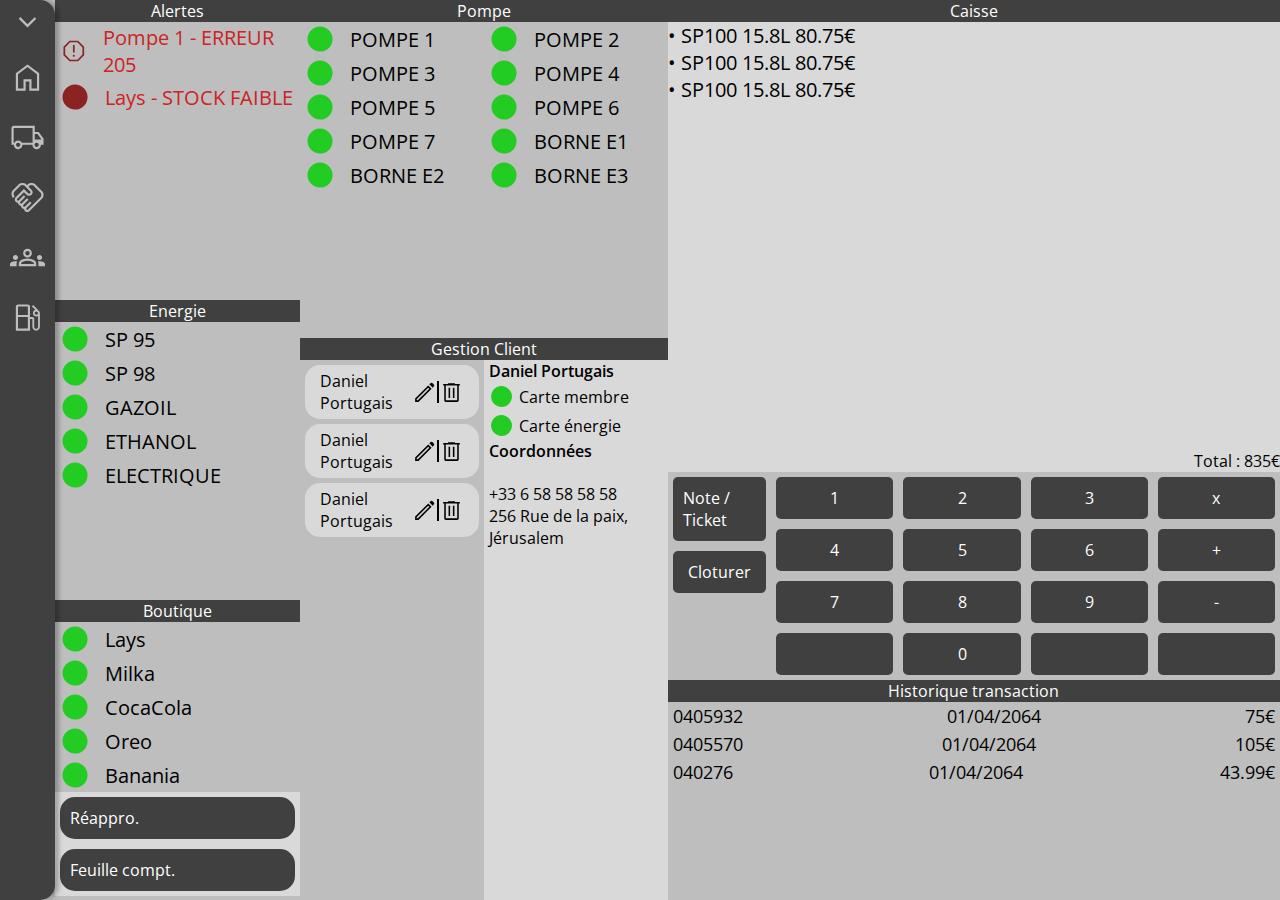
<file: index.html>
<!DOCTYPE html>
<html lang="fr">
<head>
    <!--Primary Meta Tags-->
    <meta charset="UTF-8">
    <meta name="viewport" content="width=device-width, initial-scale=1.0">
    <title>R409 | Accueil</title>
    <meta name="title" content="R409 | Accueil">
    <meta name="description" content="R409 - Logiciel de gestion">
    <!--Favicon-->
    <link rel="apple-touch-icon" sizes="180x180" href="./assets/img/favicon/apple-touch-icon.png">
    <link rel="icon" type="image/png" sizes="32x32" href="./assets/img/favicon/favicon-32x32.png">
    <link rel="icon" type="image/png" sizes="16x16" href="./assets/img/favicon/favicon-16x16.png">
    <link rel="manifest" href="./assets/img/favicon/site.webmanifest">
    <!--Fonts-->
    <link rel="preconnect" href="https://fonts.googleapis.com">
    <link rel="preconnect" href="https://fonts.gstatic.com" crossorigin>
    <link href="https://fonts.googleapis.com/css2?family=Open+Sans:wght@300;400;500;600;700;800&display=swap" rel="stylesheet">
    <!--CSS-->
    <link rel="stylesheet" href="css/stylesheet.css">
    <link rel="stylesheet" href="css/responsive/responsive-stylesheet.css">
    <link rel="stylesheet" href="css/home.css">
    <link rel="stylesheet" href="css/responsive/responsive-home.css">
    <!--JS-->
    <script type="text/javascript" src="./js/loader.js"></script>
    <script type="text/javascript" src="./js/menu.js"></script>
</head>
<body onload="onLoad();">
    <main>        
        <section id="menu">
            <a id="menuArrowSVG"><svg xmlns="http://www.w3.org/2000/svg" height="35" viewBox="0 96 960 960" width="35"><path d="M480 711 240 471l43-43 197 198 197-197 43 43-240 239Z"/></svg></a>
            <div>
                <a href="index.html"><svg class="active" xmlns="http://www.w3.org/2000/svg" height="35" viewBox="0 96 960 960" width="35"><path d="M220 876h150V626h220v250h150V486L480 291 220 486v390Zm-60 60V456l320-240 320 240v480H530V686H430v250H160Zm320-353Z"/></svg></a>
                <a href="index.html" id="menuHomeText" class="menuText">Accueil et finances</a>
            </div>
            <div>
                <a href="reapprovisonnement.html"><svg xmlns="http://www.w3.org/2000/svg" height="35" viewBox="0 96 960 960" width="35"><path d="M224.118 895Q175 895 140.5 860.583 106 826.167 106 777H40V316q0-24 18-42t42-18h579v167h105l136 181v173h-71q0 49.167-34.382 83.583Q780.235 895 731.118 895 682 895 647.5 860.583 613 826.167 613 777H342q0 49-34.382 83.5-34.383 34.5-83.5 34.5ZM224 835q24 0 41-17t17-41q0-24-17-41t-41-17q-24 0-41 17t-17 41q0 24 17 41t41 17ZM100 717h22q17-27 43.041-43 26.041-16 58-16t58.459 16.5Q308 691 325 717h294V316H100v401Zm631 118q24 0 41-17t17-41q0-24-17-41t-41-17q-24 0-41 17t-17 41q0 24 17 41t41 17Zm-52-204h186L754 483h-75v148ZM360 527Z"/></svg></a>
                <a href="reapprovisonnement.html" id="menuTransportText" class="menuText">Réapprovisionnement</a>
            </div>
            <div>
                <a href="services.html"><svg xmlns="http://www.w3.org/2000/svg" height="35" viewBox="0 96 960 960" width="35"><path d="M475 916q5 0 11.5-2.5T497 907l337-338q13-13 19.5-29.667Q860 522.667 860 506q0-17-6.5-34T834 442L654 262q-13-13-30-19.5t-34-6.5q-16.667 0-33.333 6.5Q540 249 527 262l-18 18 81 82q13 14 23 32.5t10 40.5q0 38-29.5 67T526 531q-25 0-41.5-7.5t-30.185-21.341L381 429 200 610q-5 5-7 10.526-2 5.527-2 11.842 0 12.632 8.5 21.132 8.5 8.5 21.167 8.5 6.333 0 11.833-3t9.5-7l138-138 42 42-137 137q-5 5-7 11t-2 12q0 12 9 21t21 9q6 0 11.5-2.5t9.5-6.5l138-138 42 42-137 137q-4 4-6.5 10.333Q361 794.667 361 801q0 12 9 21t21 9q6 0 11-2t10-7l138-138 42 42-138 138q-5 5-7 11t-2 11q0 14 8 22t22 8Zm.064 60Q442 976 416 951.5t-31-60.619Q351 886 328 863t-28-57q-34-5-56.5-28.5T216 721q-37-5-61-30t-24-60q0-17 6.724-34.049T157 567l224-224 110 110q8 8 17.333 12.5Q517.667 470 527 470q13 0 24.5-11.5t11.5-24.654q0-5.846-3.5-13.346T548 405L405 262q-13-13-30-19.5t-34-6.5q-16.667 0-33.333 6.5Q291 249 278.059 261.857L126 414q-14 14-19.5 29.5t-6.5 35q-1 19.5 7.5 38T128 550l-43 43q-20-22-32.5-53T40 477q0-30 11.5-57.5T84 371l151-151q22-22 49.793-32.5 27.794-10.5 57-10.5Q371 177 398.5 187.5T448 220l18 18 18-18q22-22 49.793-32.5 27.794-10.5 57-10.5Q620 177 647.5 187.5T697 220l179 179q22 22 33 50.033t11 57Q920 535 909 562.5T876 612L539 949q-13 13-29.532 20t-34.404 7ZM377 430Z"/></svg></a>
                <a href="services.html" id="menuServicesText" class="menuText">Services</a>
            </div>
            <div>
                <a href="gestion.html"><svg xmlns="http://www.w3.org/2000/svg" height="35" viewBox="0 96 960 960" width="35"><path d="M0 816v-53q0-38.567 41.5-62.784Q83 676 150.376 676q12.165 0 23.395.5Q185 677 196 678.652q-8 17.348-12 35.165T180 751v65H0Zm240 0v-65q0-32 17.5-58.5T307 646q32-20 76.5-30t96.5-10q53 0 97.5 10t76.5 30q32 20 49 46.5t17 58.5v65H240Zm540 0v-65q0-19.861-3.5-37.431Q773 696 765 678.727q11-1.727 22.171-2.227 11.172-.5 22.829-.5 67.5 0 108.75 23.768T960 763v53H780Zm-480-60h360v-6q0-37-50.5-60.5T480 666q-79 0-129.5 23.5T300 751v5ZM149.567 646Q121 646 100.5 625.438 80 604.875 80 576q0-29 20.562-49.5Q121.125 506 150 506q29 0 49.5 20.5t20.5 49.933Q220 605 199.5 625.5T149.567 646Zm660 0Q781 646 760.5 625.438 740 604.875 740 576q0-29 20.562-49.5Q781.125 506 810 506q29 0 49.5 20.5t20.5 49.933Q880 605 859.5 625.5T809.567 646ZM480 576q-50 0-85-35t-35-85q0-51 35-85.5t85-34.5q51 0 85.5 34.5T600 456q0 50-34.5 85T480 576Zm.351-60Q506 516 523 498.649t17-43Q540 430 522.851 413t-42.5-17Q455 396 437.5 413.149t-17.5 42.5Q420 481 437.351 498.5t43 17.5ZM480 756Zm0-300Z"/></svg></a>
                <a href="gestion.html" id="menuRHText" class="menuText">Gestion R.H</a>
            </div>
            <div>
                <a href="pompes.html"><svg xmlns="http://www.w3.org/2000/svg" height="35" viewBox="0 96 960 960" width="35"><path d="M160 936V276q0-24 18-42t42-18h269q24 0 42 18t18 42v288h65q20.625 0 35.312 14.688Q664 593.375 664 614v219q0 21.675 15.5 36.338Q695 884 717 884t37.5-14.662Q770 854.675 770 833V538q-11 6-23 9t-24 3q-39.48 0-66.74-27.26Q629 495.48 629 456q0-31.614 18-56.807T695 366l-95-95 36-35 153 153q14 14 22.5 30.5T820 456v377q0 43.26-29.817 73.13-29.817 29.87-73 29.87T644 906.13q-30-29.87-30-73.13V614h-65v322H160Zm60-432h269V276H220v228Zm503-4q18 0 31-13t13-31q0-18-13-31t-31-13q-18 0-31 13t-13 31q0 18 13 31t31 13ZM220 876h269V564H220v312Zm269 0H220h269Z"/></svg></a>
                <a href="pompes.html" id="menuPompesText" class="menuText">Entretien</a>
            </div>
        </section>
        <section id="content">
            <div class="column">
                <div class="element">
                    <a>Alertes</a>
                    <div id="warningsWrap">
                        <div class="warning">
                            <svg xmlns="http://www.w3.org/2000/svg" height="48" viewBox="0 96 960 960" width="48"><path d="M480 775q14 0 24.5-10.5T515 740q0-14-10.5-24.5T480 705q-14 0-24.5 10.5T445 740q0 14 10.5 24.5T480 775Zm-30-144h60V368h-60v263ZM330 936 120 726V426l210-210h300l210 210v300L630 936H330Zm25-60h250l175-175V451L605 276H355L180 451v250l175 175Zm125-300Z"/></svg>
                            <a>Pompe 1 - ERREUR 205</a>
                        </div>
                        <div class="warning">
                            <svg version="1.1" id="Calque_1" xmlns="http://www.w3.org/2000/svg" xmlns:xlink="http://www.w3.org/1999/xlink" x="0px" y="0px" viewBox="0 0 48 48" style="enable-background:new 0 0 48 48;" xml:space="preserve"><path d="M24,44c-2.7,0-5.3-0.5-7.8-1.6c-2.4-1-4.6-2.5-6.4-4.3s-3.2-3.9-4.3-6.4S4,26.7,4,24c0-2.8,0.5-5.4,1.6-7.8s2.5-4.6,4.3-6.4s3.9-3.2,6.4-4.3S21.3,4,24,4c2.8,0,5.4,0.5,7.8,1.6s4.6,2.5,6.4,4.3s3.2,3.9,4.3,6.4c1.1,2.4,1.6,5,1.6,7.8c0,2.7-0.5,5.3-1.6,7.8c-1,2.4-2.5,4.6-4.3,6.4s-3.9,3.2-6.4,4.3C29.4,43.5,26.8,44,24,44z"/></svg>
                            <a>Lays - STOCK FAIBLE</a>
                        </div>
                    </div>
                </div>
                <div class="element">
                    <a>Energie</a>
                    <div id="#energiesWrap">      
                        <div class="energie">
                            <svg version="1.1" id="Calque_1" xmlns="http://www.w3.org/2000/svg" xmlns:xlink="http://www.w3.org/1999/xlink" x="0px" y="0px" viewBox="0 0 48 48" style="enable-background:new 0 0 48 48;" xml:space="preserve"><path d="M24,44c-2.7,0-5.3-0.5-7.8-1.6c-2.4-1-4.6-2.5-6.4-4.3s-3.2-3.9-4.3-6.4S4,26.7,4,24c0-2.8,0.5-5.4,1.6-7.8s2.5-4.6,4.3-6.4s3.9-3.2,6.4-4.3S21.3,4,24,4c2.8,0,5.4,0.5,7.8,1.6s4.6,2.5,6.4,4.3s3.2,3.9,4.3,6.4c1.1,2.4,1.6,5,1.6,7.8c0,2.7-0.5,5.3-1.6,7.8c-1,2.4-2.5,4.6-4.3,6.4s-3.9,3.2-6.4,4.3C29.4,43.5,26.8,44,24,44z"/></svg>
                            <a>SP 95</a>
                        </div>               
                        <div class="energie">
                            <svg version="1.1" id="Calque_1" xmlns="http://www.w3.org/2000/svg" xmlns:xlink="http://www.w3.org/1999/xlink" x="0px" y="0px" viewBox="0 0 48 48" style="enable-background:new 0 0 48 48;" xml:space="preserve"><path d="M24,44c-2.7,0-5.3-0.5-7.8-1.6c-2.4-1-4.6-2.5-6.4-4.3s-3.2-3.9-4.3-6.4S4,26.7,4,24c0-2.8,0.5-5.4,1.6-7.8s2.5-4.6,4.3-6.4s3.9-3.2,6.4-4.3S21.3,4,24,4c2.8,0,5.4,0.5,7.8,1.6s4.6,2.5,6.4,4.3s3.2,3.9,4.3,6.4c1.1,2.4,1.6,5,1.6,7.8c0,2.7-0.5,5.3-1.6,7.8c-1,2.4-2.5,4.6-4.3,6.4s-3.9,3.2-6.4,4.3C29.4,43.5,26.8,44,24,44z"/></svg>
                            <a>SP 98</a>
                        </div>               
                        <div class="energie">
                            <svg version="1.1" id="Calque_1" xmlns="http://www.w3.org/2000/svg" xmlns:xlink="http://www.w3.org/1999/xlink" x="0px" y="0px" viewBox="0 0 48 48" style="enable-background:new 0 0 48 48;" xml:space="preserve"><path d="M24,44c-2.7,0-5.3-0.5-7.8-1.6c-2.4-1-4.6-2.5-6.4-4.3s-3.2-3.9-4.3-6.4S4,26.7,4,24c0-2.8,0.5-5.4,1.6-7.8s2.5-4.6,4.3-6.4s3.9-3.2,6.4-4.3S21.3,4,24,4c2.8,0,5.4,0.5,7.8,1.6s4.6,2.5,6.4,4.3s3.2,3.9,4.3,6.4c1.1,2.4,1.6,5,1.6,7.8c0,2.7-0.5,5.3-1.6,7.8c-1,2.4-2.5,4.6-4.3,6.4s-3.9,3.2-6.4,4.3C29.4,43.5,26.8,44,24,44z"/></svg>
                            <a>GAZOIL</a>
                        </div>               
                        <div class="energie">
                            <svg version="1.1" id="Calque_1" xmlns="http://www.w3.org/2000/svg" xmlns:xlink="http://www.w3.org/1999/xlink" x="0px" y="0px" viewBox="0 0 48 48" style="enable-background:new 0 0 48 48;" xml:space="preserve"><path d="M24,44c-2.7,0-5.3-0.5-7.8-1.6c-2.4-1-4.6-2.5-6.4-4.3s-3.2-3.9-4.3-6.4S4,26.7,4,24c0-2.8,0.5-5.4,1.6-7.8s2.5-4.6,4.3-6.4s3.9-3.2,6.4-4.3S21.3,4,24,4c2.8,0,5.4,0.5,7.8,1.6s4.6,2.5,6.4,4.3s3.2,3.9,4.3,6.4c1.1,2.4,1.6,5,1.6,7.8c0,2.7-0.5,5.3-1.6,7.8c-1,2.4-2.5,4.6-4.3,6.4s-3.9,3.2-6.4,4.3C29.4,43.5,26.8,44,24,44z"/></svg>
                            <a>ETHANOL</a>
                        </div>               
                        <div class="energie">
                            <svg version="1.1" id="Calque_1" xmlns="http://www.w3.org/2000/svg" xmlns:xlink="http://www.w3.org/1999/xlink" x="0px" y="0px" viewBox="0 0 48 48" style="enable-background:new 0 0 48 48;" xml:space="preserve"><path d="M24,44c-2.7,0-5.3-0.5-7.8-1.6c-2.4-1-4.6-2.5-6.4-4.3s-3.2-3.9-4.3-6.4S4,26.7,4,24c0-2.8,0.5-5.4,1.6-7.8s2.5-4.6,4.3-6.4s3.9-3.2,6.4-4.3S21.3,4,24,4c2.8,0,5.4,0.5,7.8,1.6s4.6,2.5,6.4,4.3s3.2,3.9,4.3,6.4c1.1,2.4,1.6,5,1.6,7.8c0,2.7-0.5,5.3-1.6,7.8c-1,2.4-2.5,4.6-4.3,6.4s-3.9,3.2-6.4,4.3C29.4,43.5,26.8,44,24,44z"/></svg>
                            <a>ELECTRIQUE</a>
                        </div>
                    </div>    
                </div>
                <div class="element">
                    <a>Boutique</a>         
                    <div id="produitsWrap">
                        <div class="produit">
                            <svg version="1.1" id="Calque_1" xmlns="http://www.w3.org/2000/svg" xmlns:xlink="http://www.w3.org/1999/xlink" x="0px" y="0px" viewBox="0 0 48 48" style="enable-background:new 0 0 48 48;" xml:space="preserve"><path d="M24,44c-2.7,0-5.3-0.5-7.8-1.6c-2.4-1-4.6-2.5-6.4-4.3s-3.2-3.9-4.3-6.4S4,26.7,4,24c0-2.8,0.5-5.4,1.6-7.8s2.5-4.6,4.3-6.4s3.9-3.2,6.4-4.3S21.3,4,24,4c2.8,0,5.4,0.5,7.8,1.6s4.6,2.5,6.4,4.3s3.2,3.9,4.3,6.4c1.1,2.4,1.6,5,1.6,7.8c0,2.7-0.5,5.3-1.6,7.8c-1,2.4-2.5,4.6-4.3,6.4s-3.9,3.2-6.4,4.3C29.4,43.5,26.8,44,24,44z"/></svg>
                            <a>Lays</a>
                        </div>               
                        <div class="produit">
                            <svg version="1.1" id="Calque_1" xmlns="http://www.w3.org/2000/svg" xmlns:xlink="http://www.w3.org/1999/xlink" x="0px" y="0px" viewBox="0 0 48 48" style="enable-background:new 0 0 48 48;" xml:space="preserve"><path d="M24,44c-2.7,0-5.3-0.5-7.8-1.6c-2.4-1-4.6-2.5-6.4-4.3s-3.2-3.9-4.3-6.4S4,26.7,4,24c0-2.8,0.5-5.4,1.6-7.8s2.5-4.6,4.3-6.4s3.9-3.2,6.4-4.3S21.3,4,24,4c2.8,0,5.4,0.5,7.8,1.6s4.6,2.5,6.4,4.3s3.2,3.9,4.3,6.4c1.1,2.4,1.6,5,1.6,7.8c0,2.7-0.5,5.3-1.6,7.8c-1,2.4-2.5,4.6-4.3,6.4s-3.9,3.2-6.4,4.3C29.4,43.5,26.8,44,24,44z"/></svg>
                            <a>Milka</a>
                        </div>               
                        <div class="produit">
                            <svg version="1.1" id="Calque_1" xmlns="http://www.w3.org/2000/svg" xmlns:xlink="http://www.w3.org/1999/xlink" x="0px" y="0px" viewBox="0 0 48 48" style="enable-background:new 0 0 48 48;" xml:space="preserve"><path d="M24,44c-2.7,0-5.3-0.5-7.8-1.6c-2.4-1-4.6-2.5-6.4-4.3s-3.2-3.9-4.3-6.4S4,26.7,4,24c0-2.8,0.5-5.4,1.6-7.8s2.5-4.6,4.3-6.4s3.9-3.2,6.4-4.3S21.3,4,24,4c2.8,0,5.4,0.5,7.8,1.6s4.6,2.5,6.4,4.3s3.2,3.9,4.3,6.4c1.1,2.4,1.6,5,1.6,7.8c0,2.7-0.5,5.3-1.6,7.8c-1,2.4-2.5,4.6-4.3,6.4s-3.9,3.2-6.4,4.3C29.4,43.5,26.8,44,24,44z"/></svg>
                            <a>CocaCola</a>
                        </div>               
                        <div class="produit">
                            <svg version="1.1" id="Calque_1" xmlns="http://www.w3.org/2000/svg" xmlns:xlink="http://www.w3.org/1999/xlink" x="0px" y="0px" viewBox="0 0 48 48" style="enable-background:new 0 0 48 48;" xml:space="preserve"><path d="M24,44c-2.7,0-5.3-0.5-7.8-1.6c-2.4-1-4.6-2.5-6.4-4.3s-3.2-3.9-4.3-6.4S4,26.7,4,24c0-2.8,0.5-5.4,1.6-7.8s2.5-4.6,4.3-6.4s3.9-3.2,6.4-4.3S21.3,4,24,4c2.8,0,5.4,0.5,7.8,1.6s4.6,2.5,6.4,4.3s3.2,3.9,4.3,6.4c1.1,2.4,1.6,5,1.6,7.8c0,2.7-0.5,5.3-1.6,7.8c-1,2.4-2.5,4.6-4.3,6.4s-3.9,3.2-6.4,4.3C29.4,43.5,26.8,44,24,44z"/></svg>
                            <a>Oreo</a>
                        </div>               
                        <div class="produit">
                            <svg version="1.1" id="Calque_1" xmlns="http://www.w3.org/2000/svg" xmlns:xlink="http://www.w3.org/1999/xlink" x="0px" y="0px" viewBox="0 0 48 48" style="enable-background:new 0 0 48 48;" xml:space="preserve"><path d="M24,44c-2.7,0-5.3-0.5-7.8-1.6c-2.4-1-4.6-2.5-6.4-4.3s-3.2-3.9-4.3-6.4S4,26.7,4,24c0-2.8,0.5-5.4,1.6-7.8s2.5-4.6,4.3-6.4s3.9-3.2,6.4-4.3S21.3,4,24,4c2.8,0,5.4,0.5,7.8,1.6s4.6,2.5,6.4,4.3s3.2,3.9,4.3,6.4c1.1,2.4,1.6,5,1.6,7.8c0,2.7-0.5,5.3-1.6,7.8c-1,2.4-2.5,4.6-4.3,6.4s-3.9,3.2-6.4,4.3C29.4,43.5,26.8,44,24,44z"/></svg>
                            <a>Banania</a>
                        </div>
                    </div> 
                    <div id="boutiqueBtnWrap">
                        <a>Réappro.</a>
                        <a>Feuille compt.</a>
                    </div>        
                </div>
            </div>
            <div class="column">
                <div class="element">
                    <a>Pompe</a>
                    <div id="pompesWrap">
                        <div class="pompe">
                            <svg version="1.1" id="Calque_1" xmlns="http://www.w3.org/2000/svg" xmlns:xlink="http://www.w3.org/1999/xlink" x="0px" y="0px" viewBox="0 0 48 48" style="enable-background:new 0 0 48 48;" xml:space="preserve"><path d="M24,44c-2.7,0-5.3-0.5-7.8-1.6c-2.4-1-4.6-2.5-6.4-4.3s-3.2-3.9-4.3-6.4S4,26.7,4,24c0-2.8,0.5-5.4,1.6-7.8s2.5-4.6,4.3-6.4s3.9-3.2,6.4-4.3S21.3,4,24,4c2.8,0,5.4,0.5,7.8,1.6s4.6,2.5,6.4,4.3s3.2,3.9,4.3,6.4c1.1,2.4,1.6,5,1.6,7.8c0,2.7-0.5,5.3-1.6,7.8c-1,2.4-2.5,4.6-4.3,6.4s-3.9,3.2-6.4,4.3C29.4,43.5,26.8,44,24,44z"/></svg>
                            <a>POMPE 1</a>
                        </div>
                        <div class="pompe">
                            <svg version="1.1" id="Calque_1" xmlns="http://www.w3.org/2000/svg" xmlns:xlink="http://www.w3.org/1999/xlink" x="0px" y="0px" viewBox="0 0 48 48" style="enable-background:new 0 0 48 48;" xml:space="preserve"><path d="M24,44c-2.7,0-5.3-0.5-7.8-1.6c-2.4-1-4.6-2.5-6.4-4.3s-3.2-3.9-4.3-6.4S4,26.7,4,24c0-2.8,0.5-5.4,1.6-7.8s2.5-4.6,4.3-6.4s3.9-3.2,6.4-4.3S21.3,4,24,4c2.8,0,5.4,0.5,7.8,1.6s4.6,2.5,6.4,4.3s3.2,3.9,4.3,6.4c1.1,2.4,1.6,5,1.6,7.8c0,2.7-0.5,5.3-1.6,7.8c-1,2.4-2.5,4.6-4.3,6.4s-3.9,3.2-6.4,4.3C29.4,43.5,26.8,44,24,44z"/></svg>
                            <a>POMPE 2</a>
                        </div>
                        <div class="pompe">
                            <svg version="1.1" id="Calque_1" xmlns="http://www.w3.org/2000/svg" xmlns:xlink="http://www.w3.org/1999/xlink" x="0px" y="0px" viewBox="0 0 48 48" style="enable-background:new 0 0 48 48;" xml:space="preserve"><path d="M24,44c-2.7,0-5.3-0.5-7.8-1.6c-2.4-1-4.6-2.5-6.4-4.3s-3.2-3.9-4.3-6.4S4,26.7,4,24c0-2.8,0.5-5.4,1.6-7.8s2.5-4.6,4.3-6.4s3.9-3.2,6.4-4.3S21.3,4,24,4c2.8,0,5.4,0.5,7.8,1.6s4.6,2.5,6.4,4.3s3.2,3.9,4.3,6.4c1.1,2.4,1.6,5,1.6,7.8c0,2.7-0.5,5.3-1.6,7.8c-1,2.4-2.5,4.6-4.3,6.4s-3.9,3.2-6.4,4.3C29.4,43.5,26.8,44,24,44z"/></svg>
                            <a>POMPE 3</a>
                        </div>
                        <div class="pompe">
                            <svg version="1.1" id="Calque_1" xmlns="http://www.w3.org/2000/svg" xmlns:xlink="http://www.w3.org/1999/xlink" x="0px" y="0px" viewBox="0 0 48 48" style="enable-background:new 0 0 48 48;" xml:space="preserve"><path d="M24,44c-2.7,0-5.3-0.5-7.8-1.6c-2.4-1-4.6-2.5-6.4-4.3s-3.2-3.9-4.3-6.4S4,26.7,4,24c0-2.8,0.5-5.4,1.6-7.8s2.5-4.6,4.3-6.4s3.9-3.2,6.4-4.3S21.3,4,24,4c2.8,0,5.4,0.5,7.8,1.6s4.6,2.5,6.4,4.3s3.2,3.9,4.3,6.4c1.1,2.4,1.6,5,1.6,7.8c0,2.7-0.5,5.3-1.6,7.8c-1,2.4-2.5,4.6-4.3,6.4s-3.9,3.2-6.4,4.3C29.4,43.5,26.8,44,24,44z"/></svg>
                            <a>POMPE 4</a>
                        </div>
                        <div class="pompe">
                            <svg version="1.1" id="Calque_1" xmlns="http://www.w3.org/2000/svg" xmlns:xlink="http://www.w3.org/1999/xlink" x="0px" y="0px" viewBox="0 0 48 48" style="enable-background:new 0 0 48 48;" xml:space="preserve"><path d="M24,44c-2.7,0-5.3-0.5-7.8-1.6c-2.4-1-4.6-2.5-6.4-4.3s-3.2-3.9-4.3-6.4S4,26.7,4,24c0-2.8,0.5-5.4,1.6-7.8s2.5-4.6,4.3-6.4s3.9-3.2,6.4-4.3S21.3,4,24,4c2.8,0,5.4,0.5,7.8,1.6s4.6,2.5,6.4,4.3s3.2,3.9,4.3,6.4c1.1,2.4,1.6,5,1.6,7.8c0,2.7-0.5,5.3-1.6,7.8c-1,2.4-2.5,4.6-4.3,6.4s-3.9,3.2-6.4,4.3C29.4,43.5,26.8,44,24,44z"/></svg>
                            <a>POMPE 5</a>
                        </div>
                        <div class="pompe">
                            <svg version="1.1" id="Calque_1" xmlns="http://www.w3.org/2000/svg" xmlns:xlink="http://www.w3.org/1999/xlink" x="0px" y="0px" viewBox="0 0 48 48" style="enable-background:new 0 0 48 48;" xml:space="preserve"><path d="M24,44c-2.7,0-5.3-0.5-7.8-1.6c-2.4-1-4.6-2.5-6.4-4.3s-3.2-3.9-4.3-6.4S4,26.7,4,24c0-2.8,0.5-5.4,1.6-7.8s2.5-4.6,4.3-6.4s3.9-3.2,6.4-4.3S21.3,4,24,4c2.8,0,5.4,0.5,7.8,1.6s4.6,2.5,6.4,4.3s3.2,3.9,4.3,6.4c1.1,2.4,1.6,5,1.6,7.8c0,2.7-0.5,5.3-1.6,7.8c-1,2.4-2.5,4.6-4.3,6.4s-3.9,3.2-6.4,4.3C29.4,43.5,26.8,44,24,44z"/></svg>
                            <a>POMPE 6</a>
                        </div>
                        <div class="pompe">
                            <svg version="1.1" id="Calque_1" xmlns="http://www.w3.org/2000/svg" xmlns:xlink="http://www.w3.org/1999/xlink" x="0px" y="0px" viewBox="0 0 48 48" style="enable-background:new 0 0 48 48;" xml:space="preserve"><path d="M24,44c-2.7,0-5.3-0.5-7.8-1.6c-2.4-1-4.6-2.5-6.4-4.3s-3.2-3.9-4.3-6.4S4,26.7,4,24c0-2.8,0.5-5.4,1.6-7.8s2.5-4.6,4.3-6.4s3.9-3.2,6.4-4.3S21.3,4,24,4c2.8,0,5.4,0.5,7.8,1.6s4.6,2.5,6.4,4.3s3.2,3.9,4.3,6.4c1.1,2.4,1.6,5,1.6,7.8c0,2.7-0.5,5.3-1.6,7.8c-1,2.4-2.5,4.6-4.3,6.4s-3.9,3.2-6.4,4.3C29.4,43.5,26.8,44,24,44z"/></svg>
                            <a>POMPE 7</a>
                        </div>
                        <div class="pompe">
                            <svg version="1.1" id="Calque_1" xmlns="http://www.w3.org/2000/svg" xmlns:xlink="http://www.w3.org/1999/xlink" x="0px" y="0px" viewBox="0 0 48 48" style="enable-background:new 0 0 48 48;" xml:space="preserve"><path d="M24,44c-2.7,0-5.3-0.5-7.8-1.6c-2.4-1-4.6-2.5-6.4-4.3s-3.2-3.9-4.3-6.4S4,26.7,4,24c0-2.8,0.5-5.4,1.6-7.8s2.5-4.6,4.3-6.4s3.9-3.2,6.4-4.3S21.3,4,24,4c2.8,0,5.4,0.5,7.8,1.6s4.6,2.5,6.4,4.3s3.2,3.9,4.3,6.4c1.1,2.4,1.6,5,1.6,7.8c0,2.7-0.5,5.3-1.6,7.8c-1,2.4-2.5,4.6-4.3,6.4s-3.9,3.2-6.4,4.3C29.4,43.5,26.8,44,24,44z"/></svg>
                            <a>BORNE E1</a>
                        </div>
                        <div class="pompe">
                            <svg version="1.1" id="Calque_1" xmlns="http://www.w3.org/2000/svg" xmlns:xlink="http://www.w3.org/1999/xlink" x="0px" y="0px" viewBox="0 0 48 48" style="enable-background:new 0 0 48 48;" xml:space="preserve"><path d="M24,44c-2.7,0-5.3-0.5-7.8-1.6c-2.4-1-4.6-2.5-6.4-4.3s-3.2-3.9-4.3-6.4S4,26.7,4,24c0-2.8,0.5-5.4,1.6-7.8s2.5-4.6,4.3-6.4s3.9-3.2,6.4-4.3S21.3,4,24,4c2.8,0,5.4,0.5,7.8,1.6s4.6,2.5,6.4,4.3s3.2,3.9,4.3,6.4c1.1,2.4,1.6,5,1.6,7.8c0,2.7-0.5,5.3-1.6,7.8c-1,2.4-2.5,4.6-4.3,6.4s-3.9,3.2-6.4,4.3C29.4,43.5,26.8,44,24,44z"/></svg>
                            <a>BORNE E2</a>
                        </div>
                        <div class="pompe">
                            <svg version="1.1" id="Calque_1" xmlns="http://www.w3.org/2000/svg" xmlns:xlink="http://www.w3.org/1999/xlink" x="0px" y="0px" viewBox="0 0 48 48" style="enable-background:new 0 0 48 48;" xml:space="preserve"><path d="M24,44c-2.7,0-5.3-0.5-7.8-1.6c-2.4-1-4.6-2.5-6.4-4.3s-3.2-3.9-4.3-6.4S4,26.7,4,24c0-2.8,0.5-5.4,1.6-7.8s2.5-4.6,4.3-6.4s3.9-3.2,6.4-4.3S21.3,4,24,4c2.8,0,5.4,0.5,7.8,1.6s4.6,2.5,6.4,4.3s3.2,3.9,4.3,6.4c1.1,2.4,1.6,5,1.6,7.8c0,2.7-0.5,5.3-1.6,7.8c-1,2.4-2.5,4.6-4.3,6.4s-3.9,3.2-6.4,4.3C29.4,43.5,26.8,44,24,44z"/></svg>
                            <a>BORNE E3</a>
                        </div>
                    </div>
                </div>
                <div class="element">
                    <a>Gestion Client</a>
                    <div id="clientsWrap">
                        <div id="clientList">
                            <div class="client">
                                <a href="#">Daniel Portugais</a>
                                <div>                        
                                    <a href="#"><svg xmlns="http://www.w3.org/2000/svg" height="48" viewBox="0 96 960 960" width="48"><path d="M180 876h44l443-443-44-44-443 443v44Zm614-486L666 262l42-42q17-17 42-17t42 17l44 44q17 17 17 42t-17 42l-42 42Zm-42 42L248 936H120V808l504-504 128 128Zm-107-21-22-22 44 44-22-22Z"/></svg></a>
                                    <hr>
                                    <a href="#"><svg xmlns="http://www.w3.org/2000/svg" height="35" viewBox="0 96 960 960" width="35"><path d="M261 936q-24.75 0-42.375-17.625T201 876V306h-41v-60h188v-30h264v30h188v60h-41v570q0 24-18 42t-42 18H261Zm438-630H261v570h438V306ZM367 790h60V391h-60v399Zm166 0h60V391h-60v399ZM261 306v570-570Z"/></svg></a>
                                </div>
                            </div>   
                            <div class="client">
                                <a href="#">Daniel Portugais</a>
                                <div>                        
                                    <a href="#"><svg xmlns="http://www.w3.org/2000/svg" height="48" viewBox="0 96 960 960" width="48"><path d="M180 876h44l443-443-44-44-443 443v44Zm614-486L666 262l42-42q17-17 42-17t42 17l44 44q17 17 17 42t-17 42l-42 42Zm-42 42L248 936H120V808l504-504 128 128Zm-107-21-22-22 44 44-22-22Z"/></svg></a>
                                    <hr>
                                    <a href="#"><svg xmlns="http://www.w3.org/2000/svg" height="35" viewBox="0 96 960 960" width="35"><path d="M261 936q-24.75 0-42.375-17.625T201 876V306h-41v-60h188v-30h264v30h188v60h-41v570q0 24-18 42t-42 18H261Zm438-630H261v570h438V306ZM367 790h60V391h-60v399Zm166 0h60V391h-60v399ZM261 306v570-570Z"/></svg></a>
                                </div>
                            </div>   
                            <div class="client">
                                <a href="#">Daniel Portugais</a>
                                <div>                        
                                    <a href="#"><svg xmlns="http://www.w3.org/2000/svg" height="48" viewBox="0 96 960 960" width="48"><path d="M180 876h44l443-443-44-44-443 443v44Zm614-486L666 262l42-42q17-17 42-17t42 17l44 44q17 17 17 42t-17 42l-42 42Zm-42 42L248 936H120V808l504-504 128 128Zm-107-21-22-22 44 44-22-22Z"/></svg></a>
                                    <hr>
                                    <a href="#"><svg xmlns="http://www.w3.org/2000/svg" height="35" viewBox="0 96 960 960" width="35"><path d="M261 936q-24.75 0-42.375-17.625T201 876V306h-41v-60h188v-30h264v30h188v60h-41v570q0 24-18 42t-42 18H261Zm438-630H261v570h438V306ZM367 790h60V391h-60v399Zm166 0h60V391h-60v399ZM261 306v570-570Z"/></svg></a>
                                </div>
                            </div>                        
                        </div>
                        <div id="clientInfo">
                            <a>Daniel Portugais</a>
                            <div>
                                <svg version="1.1" id="Calque_1" xmlns="http://www.w3.org/2000/svg" xmlns:xlink="http://www.w3.org/1999/xlink" x="0px" y="0px" viewBox="0 0 48 48" style="enable-background:new 0 0 48 48;" xml:space="preserve"><path d="M24,44c-2.7,0-5.3-0.5-7.8-1.6c-2.4-1-4.6-2.5-6.4-4.3s-3.2-3.9-4.3-6.4S4,26.7,4,24c0-2.8,0.5-5.4,1.6-7.8s2.5-4.6,4.3-6.4s3.9-3.2,6.4-4.3S21.3,4,24,4c2.8,0,5.4,0.5,7.8,1.6s4.6,2.5,6.4,4.3s3.2,3.9,4.3,6.4c1.1,2.4,1.6,5,1.6,7.8c0,2.7-0.5,5.3-1.6,7.8c-1,2.4-2.5,4.6-4.3,6.4s-3.9,3.2-6.4,4.3C29.4,43.5,26.8,44,24,44z"/></svg>
                                <a>Carte membre</a>
                            </div>
                            <div>
                                <svg version="1.1" id="Calque_1" xmlns="http://www.w3.org/2000/svg" xmlns:xlink="http://www.w3.org/1999/xlink" x="0px" y="0px" viewBox="0 0 48 48" style="enable-background:new 0 0 48 48;" xml:space="preserve"><path d="M24,44c-2.7,0-5.3-0.5-7.8-1.6c-2.4-1-4.6-2.5-6.4-4.3s-3.2-3.9-4.3-6.4S4,26.7,4,24c0-2.8,0.5-5.4,1.6-7.8s2.5-4.6,4.3-6.4s3.9-3.2,6.4-4.3S21.3,4,24,4c2.8,0,5.4,0.5,7.8,1.6s4.6,2.5,6.4,4.3s3.2,3.9,4.3,6.4c1.1,2.4,1.6,5,1.6,7.8c0,2.7-0.5,5.3-1.6,7.8c-1,2.4-2.5,4.6-4.3,6.4s-3.9,3.2-6.4,4.3C29.4,43.5,26.8,44,24,44z"/></svg>
                                <a>Carte énergie</a>
                            </div>
                            <a>Coordonnées</a>
                            <p>
                                <a>+33 6 58 58 58 58</a>
                                <a>256 Rue de la paix, Jérusalem</a>
                            </p>
                        </div>
                    </div>
                </div>
            </div>
            <div class="column">
                <div class="element">
                    <a>Caisse</a>
                    <div id="caisseTop">
                        <div id="caisseTransacList">
                            <a>• SP100 15.8L 80.75€</a>
                            <a>• SP100 15.8L 80.75€</a>
                            <a>• SP100 15.8L 80.75€</a>
                        </div>
                        <a>Total : 835€</a>
                    </div>
                    <div id="caisseBottom">
                        <div id="caisseBottomLeft">
                            <a>Note / Ticket</a>
                            <a>Cloturer</a>
                        </div>
                        <div id="caisseBottomRight">
                            <a>1</a>
                            <a>2</a>
                            <a>3</a>
                            <a>x</a>
                            <a>4</a>
                            <a>5</a>
                            <a>6</a>
                            <a>+</a>
                            <a>7</a>
                            <a>8</a>
                            <a>9</a>
                            <a>-</a>
                            <a></a>
                            <a>0</a>
                            <a></a>
                            <a></a>
                        </div>
                    </div>
                </div>
                <div class="element">
                    <a>Historique transaction</a>
                    <div id="historyWrap">
                        <div class="historyTransaction">
                            <a>0405932</a>
                            <a>01/04/2064</a>
                            <a>75€</a>
                        </div>
                        <div class="historyTransaction">
                            <a>0405570</a>
                            <a>01/04/2064</a>
                            <a>105€</a>
                        </div>
                        <div class="historyTransaction">
                            <a>040276</a>
                            <a>01/04/2064</a>
                            <a>43.99€</a>
                        </div>
                    </div>
                </div>
            </div>
        </section>
    </main>
</body>
</html>
</file>
<file: css/stylesheet.css>
/*-----COLORS-----*/
:root {
    --Maya-Blue: #61ccff;
    --Black-Olive: #404040;
    --Gray: #BEBEBE;
    --Light-Silver: #D9D9D9;
    /*RED Mix*/
    --Vivid-Auburn: #8C2323;
    --Fire-Engine-Red: #CC2323;
    /*Green Mix*/
    --Forest-Green: #238C23;
    --Lime-Green: #23CC23;
    /*Blue Mix*/
    --Cosmic-Cobalt: #23238C;
    --Persian-Blue: #2323CC;
    /*Orange Mix*/
    --Carrot-Orange: #F08C23;
    --Deep-Lemon: #F0CC23;
}

/*-----SCROLLBAR-----*/
::-webkit-scrollbar {
    width: 5px;
    height: 5px;
}
::-webkit-scrollbar-track {
    box-shadow: inset 0 0 5px transparent;
    border-radius: 10px;
}
::-webkit-scrollbar-thumb {
    background: var(--Black-Olive);
    border-radius: 10px;
}
::-webkit-scrollbar-thumb:hover {
    background: var(--Gray);
}

/*-----REMOVE DEFAULT BROWSER STYLE-----*/
input {
    border: none;
}
input:focus-visible {
    appearance: none;
    outline: inherit;
}
input[type="number"] {
    appearance: none;
    outline: inherit;
}

/*-----PAGE-----*/
* {
    font-family: 'Open Sans', sans-serif;
    scroll-behavior: smooth;
    transition: ease-in-out 0.15s;
}
html {
    overflow-x: hidden;
    background-color: var(--Gray);
}
body {
    margin: 0;
}
main {
    display: flex;
}

/*-----FONT-----*/
b {
    font-weight: 600;
}

/*-----MENU-----*/
section#menu {
    background-color: var(--Black-Olive);
    display: flex;
    flex-direction: column;
    align-items: flex-start;
    width: fit-content;
    height: 100vh;
    border-radius: 0px 15px 15px 0px;
    padding: 0px 5px;
    box-shadow: 4px 0px 4px rgba(0, 0, 0, 0.25);
    z-index: 9;
}
#menuArrowSVG {
    cursor: pointer;
}
.active>path {
    animation: activeFade 0.25s forwards;
}
@keyframes activeFade {
    0% {fill: var(--Light-Silver); }
    100% { fill: var(--Maya-Blue);  }
}
#menu>div>a>svg, #menu>a>svg {
    width: 35px;
    height: auto;
    margin: 5px;
    fill: var(--Gray);
}
#menu>div>a>svg:hover, #menu>a>svg:hover {
    fill: var(--Light-Silver);
}
#menu>div>a:hover {
    color: var(--Light-Silver);
}
#menu>div {
    display: flex;
    align-items: center;
    cursor: pointer;
    padding: 5px 0px;
}
.menuText {
    margin: 0px 20px;
    color: var(--Gray);
    font-size: 18px;
    font-weight: 500;
    text-decoration: none;
    display: none;
    white-space: nowrap;
}
.menuCloseSmooth {
    animation: menuClose 0.25s forwards ease-in-out;
}
@keyframes menuClose {
    from {
        width: 335px;
    }
    to {
        width: 45px;      
    }
}

/*-----MENU EXTANDED-----*/
#menuArrowSVG.menuExtanded {
    transform: rotate(-90deg);
}
#menuArrowSVG.menuExtanded>svg {
    fill: var(--Light-Silver) !important;
}
.menuText.menuExtanded {
    display: block;
    opacity: 0;
    animation: menuTextFade 0.15s forwards 0.3s;
}
@keyframes menuTextFade {
    0% {
        opacity: 0;
    }
    100% {
        opacity: 1;
    }    
}
section#menu.menuExtanded {
    align-items: flex-start !important;
    animation: menuExtand 0.3s forwards;
}
@keyframes menuExtand {
    0% {width: 45px; }
    100% {width: 273.794px; }
}




/*-----CONTENT-----*/
section#content {
    background-color: var(--Gray);
    height: 100vh;
    width: -webkit-fill-available;
}
#blurjs-5 {
    display: none !important;
}
</file>
<file: css/responsive/responsive-stylesheet.css>
@media only screen and (max-width: 640px) { }
</file>
<file: css/home.css>
section#content {
    display: flex;
    flex-direction: row;
    justify-content: space-between;
}
.column {
    display: flex;
    height: 100vh;
    flex-direction: column;
    justify-content: space-between;
}
.column:nth-child(1) {
    width: 20%;
}
.column:nth-child(2) {
    width: 30%;
}
.column:nth-child(3) {
    width: 50%;
}

.element {
    display: flex;
    flex-direction: column;
    height: inherit;
}
.element>a {
    width: 100%;
    color: white;
    text-align: center;
    background-color: var(--Black-Olive);
}

/*ALERTES*/
#warningsWrap {
    overflow-y: scroll;
}
.warning {
    display: flex;
    align-items: center;
    padding: 2px 5px;
}
.warning>svg {
    width: 30px;
    height: 30px;
    fill: var(--Vivid-Auburn);
    margin-right: 15px;
}
.warning>a {
    font-size: 20px;
    color: var(--Fire-Engine-Red);
}

/*ENERGIE*/
#energiesWrap {
    overflow-y: scroll;
}
.energie {
    display: flex;
    align-items: center;
    padding: 2px 5px;
}
.energie>svg {
    width: 30px;
    height: 30px;
    margin-right: 15px;
    fill: var(--Lime-Green);
}
.energie>a {
    font-size: 20px;
}

/*BOUTIQUE*/
#produitsWrap {
    overflow-y: scroll;
}
.produit {
    display: flex;
    align-items: center;
    padding: 2px 5px;
}
.produit>svg {
    width: 30px;
    height: 30px;
    margin-right: 15px;
    fill: var(--Lime-Green);
}
.produit>a {
    font-size: 20px;
}
#boutiqueBtnWrap {
    display: flex;
    flex-direction: column;
    align-items: stretch;
    justify-content: center;
    background-color: var(--Light-Silver);
}
#boutiqueBtnWrap>a {
    padding: 10px;
    border-radius: 15px;
    margin: 5px;
    color: white;
    background-color: var(--Black-Olive);
}

/*POMPES*/
#pompesWrap {
    display: grid;
    grid-template-columns: auto auto;
}
.pompe {
    display: flex;
    align-items: center;
    padding: 2px 5px;
}
.pompe>svg {
    width: 30px;
    height: 30px;
    margin-right: 15px;
    fill: var(--Lime-Green);
}
.pompe>a {
    font-size: 20px;
}

/*CLIENT*/
#clientsWrap {
    display: flex;
    height: 60vh;
}

#clientList {
    width: 50%;
    overflow-y: scroll;
}
.client {
    display: flex;
    align-items: center;
    justify-content: space-between;
    padding: 5px 15px;
    background-color: var(--Light-Silver);
    border-radius: 15px;
    margin: 5px;
}
.client>a {
    text-decoration: none;
    color: black;
}
.client>div {
    display: flex;
    align-items: center;
    justify-content: space-between;
}
.client>div>hr {
    height: 20px;
    border: solid 0.5px black;
}
.client>div>a {
    display: flex;
}
.client>div>a>svg {
    width: 25px;
    height: 25px;
}

#clientInfo {
    width: 50%;
    background-color: var(--Light-Silver);
    overflow-y: scroll;
}
#clientInfo>a {
    font-weight: 600;
    padding: 5px;
}
#clientInfo>div {
    display: flex;
    align-items: center;
    padding: 2px 5px;
}
#clientInfo>div>svg {
    width: 25px;
    height: 25px;
    margin-right: 5px;
    fill: var(--Lime-Green);
}
#clientInfo>p {
    display: flex;
    flex-direction: column;
    padding: 5px;
}

/*CAISSE*/
#caisseTop {
    height: 50vh;
    background-color: var(--Light-Silver);
}
#caisseBottom {
    display: flex;
}
#caisseBottomLeft {
    display: flex;
    flex-direction: column;
}
#caisseBottomLeft>a {
    display: flex;
    align-items: center;
    justify-content: center;
    padding: 10px;
    margin: 5px;
    background-color: var(--Black-Olive);
    border-radius: 5px;
    color: white;
}
#caisseBottomRight {
    width: 100%;
    display: grid;
    grid-template-columns: auto auto auto auto;
}
#caisseBottomRight>a {
    display: flex;
    padding: 10px;
    margin: 5px;
    background-color: var(--Black-Olive);
    border-radius: 5px;
    color: white;
    align-items: center;
    justify-content: center;
}

/*TRANSACTION HISTORY*/
#historyWrap {
    display: flex;
    flex-direction: column;
    align-items: stretch;
}
#caisseTransacList {
    display: flex;
    flex-direction: column;
}
#caisseTransacList>a {
    font-size: 20px;
}
#caisseTop {
    height: 50vh;
    background-color: var(--Light-Silver);
    display: flex;
    flex-direction: column;
    justify-content: space-between;
}
#caisseTop>a {
    display: flex;
    justify-content: flex-end;
}
.historyTransaction {
    display: flex;
    justify-content: space-between;
    padding: 2px 5px;
}
.historyTransaction>a {
    display: flex;
    font-size: 18px;
}
</file>
<file: css/responsive/responsive-home.css>
@media only screen and (max-width: 640px) { }
</file>
